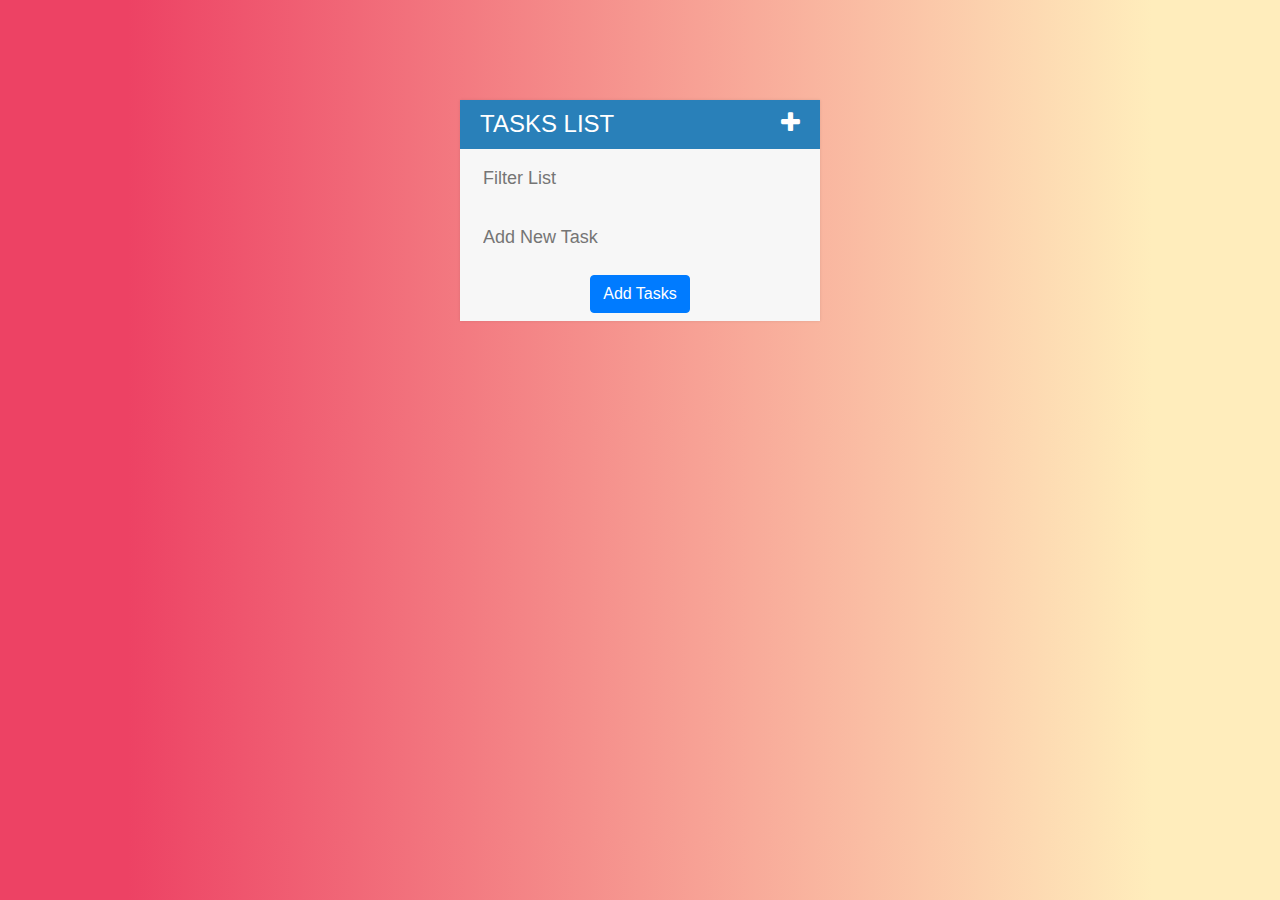
<file: index.html>
<!DOCTYPE html>
<html>
<head>
	<title>Task List</title>
	<!-- <link rel="stylesheet" href="https://stackpath.bootstrapcdn.com/bootstrap/4.1.3/css/bootstrap.min.css" integrity="sha384-MCw98/SFnGE8fJT3GXwEOngsV7Zt27NXFoaoApmYm81iuXoPkFOJwJ8ERdknLPMO" crossorigin="anonymous"> -->
	<link rel="stylesheet" type="text/css" href="css/bootstrap.min.css">
	<link rel="stylesheet" type="text/css" href="css/font-awesome.css">
	<link rel="stylesheet" type="text/css" href="style.css">
</head>
<body>
	
	<div id="container">
		<h1>Tasks List <i class="fa fa-plus"></i></h1>
		<input id="fil" type="text" name="" placeholder="Filter List">
		<input id="add" type="text" name="" placeholder="Add New Task">
		<div class="text-center">
			<button id="btn" class="btn btn-primary text-center m-2">Add Tasks</button>
		</div>
		
		<ul id="ul">
			<!-- <li><span><i class="fa fa-trash"></i></span> darryl</li> -->

		</ul>
		<div id="update" class="pt-1 text-center" style="display: none;">
			<input id="updateTask" type="text" name="" placeholder="Edit">
			<select id="select" class="form-control">
				<!-- <option value="choose">Choose to edit . . .</option> -->
				
			</select>
			<button id="editBtn" class="btn btn-secondary m-2">Update</button>
		</div>
	</div>	

	<script type="text/javascript" src="uuid.js"></script>
	<script type="text/javascript" src="jquery-3.3.1.min.js"></script>
	<script type="text/javascript" src="scripts.js"></script>
</body>
</html>
</file>
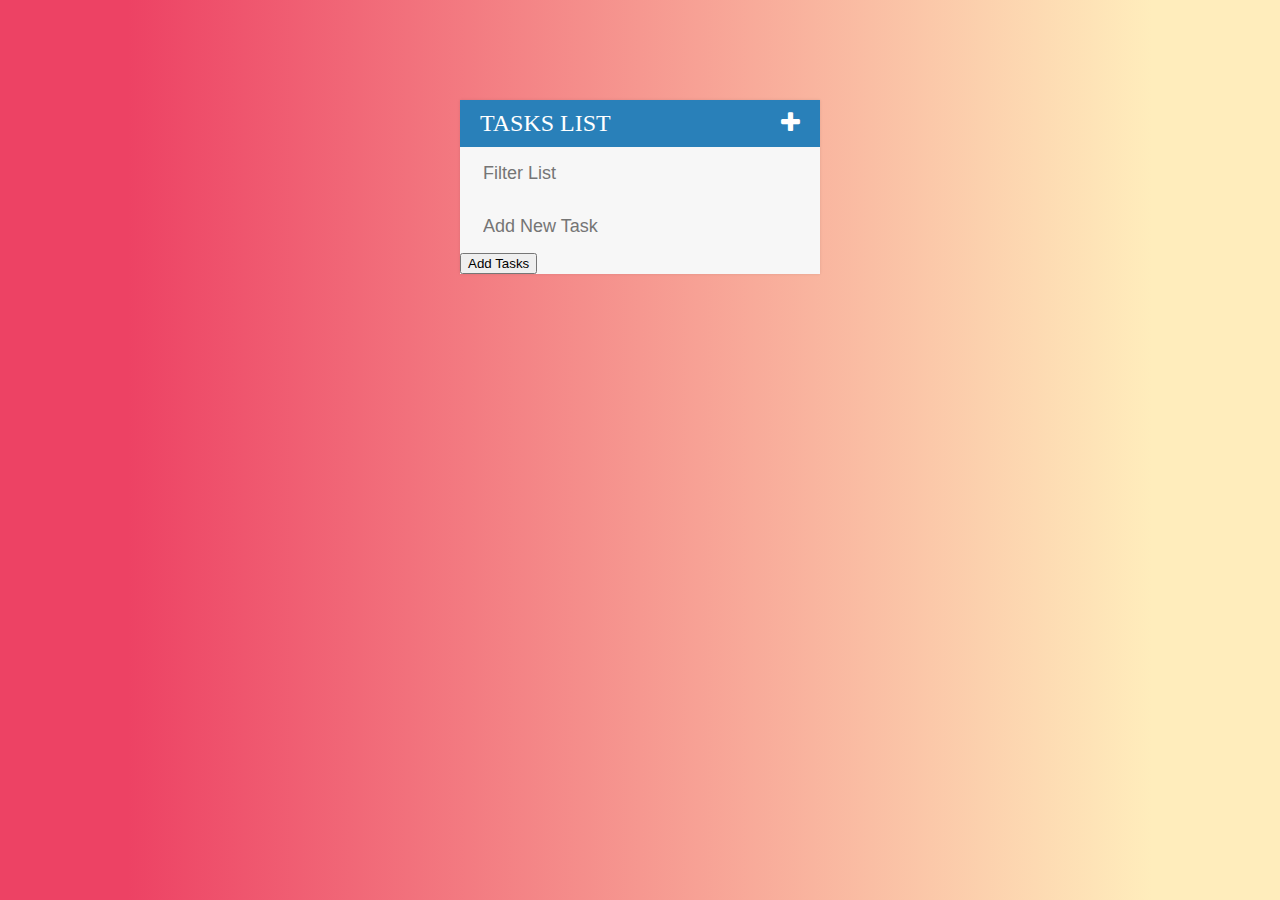
<file: jquery/index.html>
<!DOCTYPE html>
<html>
<head>
	<title>Task List</title>
	<link rel="stylesheet" href="https://stackpath.bootstrapcdn.com/bootstrap/4.1.3/css/bootstrap.min.css" integrity="sha384-MCw98/SFnGE8fJT3GXwEOngsV7Zt27NXFoaoApmYm81iuXoPkFOJwJ8ERdknLPMO" crossorigin="anonymous">
	<link rel="stylesheet" type="text/css" href="css/font-awesome.css">
	<link rel="stylesheet" type="text/css" href="style.css">
</head>
<body>
	
	<div id="container">
		<h1>Tasks List <i class="fa fa-plus"></i></h1>
		<input id="fil" type="text" name="" placeholder="Filter List">
		<input id="add" type="text" name="" placeholder="Add New Task">
		<div class="text-center">
			<button id="btn" class="btn btn-primary text-center m-2">Add Tasks</button>
		</div>
		
		<ul id="ul">
			<!-- <li><span><i class="fa fa-trash"></i></span> darryl</li> -->

		</ul>
		<div id="update" class="pt-1 text-center" style="display: none;">
			<input id="updateTask" type="text" name="" placeholder="Edit">
			<select id="select" class="form-control">
				
			</select>
			<button id="editBtn" class="btn btn-secondary m-2">Update</button>
		</div>
	</div>	

	<script type="text/javascript" src="uuid.js"></script>
	<script type="text/javascript" src="jquery-3.3.1.min.js"></script>
	<script type="text/javascript" src="scripts.js"></script>
</body>
</html>
</file>
<file: style.css>
* {
	transition: 0.3s ease;
}

body {
	box-sizing: border-box;
	background: linear-gradient(90deg, #ed4264 10%, #ffedbc 90%);
	transition: 0.3s ease;
}

h1 {
	background: #2980b9;
	color: #fff;
	margin: 0;
	padding: 10px 20px;
	text-transform: uppercase;
	font-size: 24px;
	font-weight: 400;
}

ul {
	list-style: none;
	margin: 0;
	padding: 0;
}

li {
	background: #fff;
	height: 40px;
	line-height: 40px;
	color: #666;
}
li:hover {
	cursor: pointer;
}

li:nth-child(2n) {
	background: #f7f7f7;
}

input {
	font-size: 18px;
	color: #2980b9;
	background: #f7f7f7;
	width: 100%;
	padding: 13px 13px 13px 20px;
	box-sizing: border-box;
	border: rgba(0, 0, 0, 0) solid;
	transition: 0.3s ease;
}

input:focus {
	background: #fff;
	border: 3px solid #2980b9;
	outline: none;

}
span {
	background: #e74c3c;
	height: 40px;
	margin-right: 20px;
	text-align: center;
	color: #fff;
	width: 0px;
	display: inline-block;
	transition: 0.3s ease;
	opacity: 0;
}

li:hover span{
	width: 40px;
	opacity: 1;
}

.fa-plus {
	float: right;
}

i.fa-plus:hover {
	cursor: pointer;
} 

#container {
	background: pink;
	width: 360px;
	margin: 100px auto;
	
	background: #f7f7f7;
	box-shadow: 0 0 3px rgba(0, 0, 0, 0.1);

}

.completed {
	color: gray;
	text-decoration: line-through;
}
</file>
<file: jquery/style.css>
* {
	transition: 0.3s ease;
}

body {
	box-sizing: border-box;
	background: linear-gradient(90deg, #ed4264 10%, #ffedbc 90%);
	transition: 0.3s ease;
}

h1 {
	background: #2980b9;
	color: #fff;
	margin: 0;
	padding: 10px 20px;
	text-transform: uppercase;
	font-size: 24px;
	font-weight: 400;
}

ul {
	list-style: none;
	margin: 0;
	padding: 0;
}

li {
	background: #fff;
	height: 40px;
	line-height: 40px;
	color: #666;
}
li:hover {
	cursor: pointer;
}

li:nth-child(2n) {
	background: #f7f7f7;
}

input {
	font-size: 18px;
	color: #2980b9;
	background: #f7f7f7;
	width: 100%;
	padding: 13px 13px 13px 20px;
	box-sizing: border-box;
	border: rgba(0, 0, 0, 0) solid;
	transition: 0.3s ease;
}

input:focus {
	background: #fff;
	border: 3px solid #2980b9;
	outline: none;

}
span {
	background: #e74c3c;
	height: 40px;
	margin-right: 20px;
	text-align: center;
	color: #fff;
	width: 0px;
	display: inline-block;
	transition: 0.3s ease;
	opacity: 0;
}

li:hover span{
	width: 40px;
	opacity: 1;
}

.fa-plus {
	float: right;
}

i.fa-plus:hover {
	cursor: pointer;
} 

#container {
	background: pink;
	width: 360px;
	margin: 100px auto;
	
	background: #f7f7f7;
	box-shadow: 0 0 3px rgba(0, 0, 0, 0.1);

}

.completed {
	color: gray;
	text-decoration: line-through;
}
</file>
